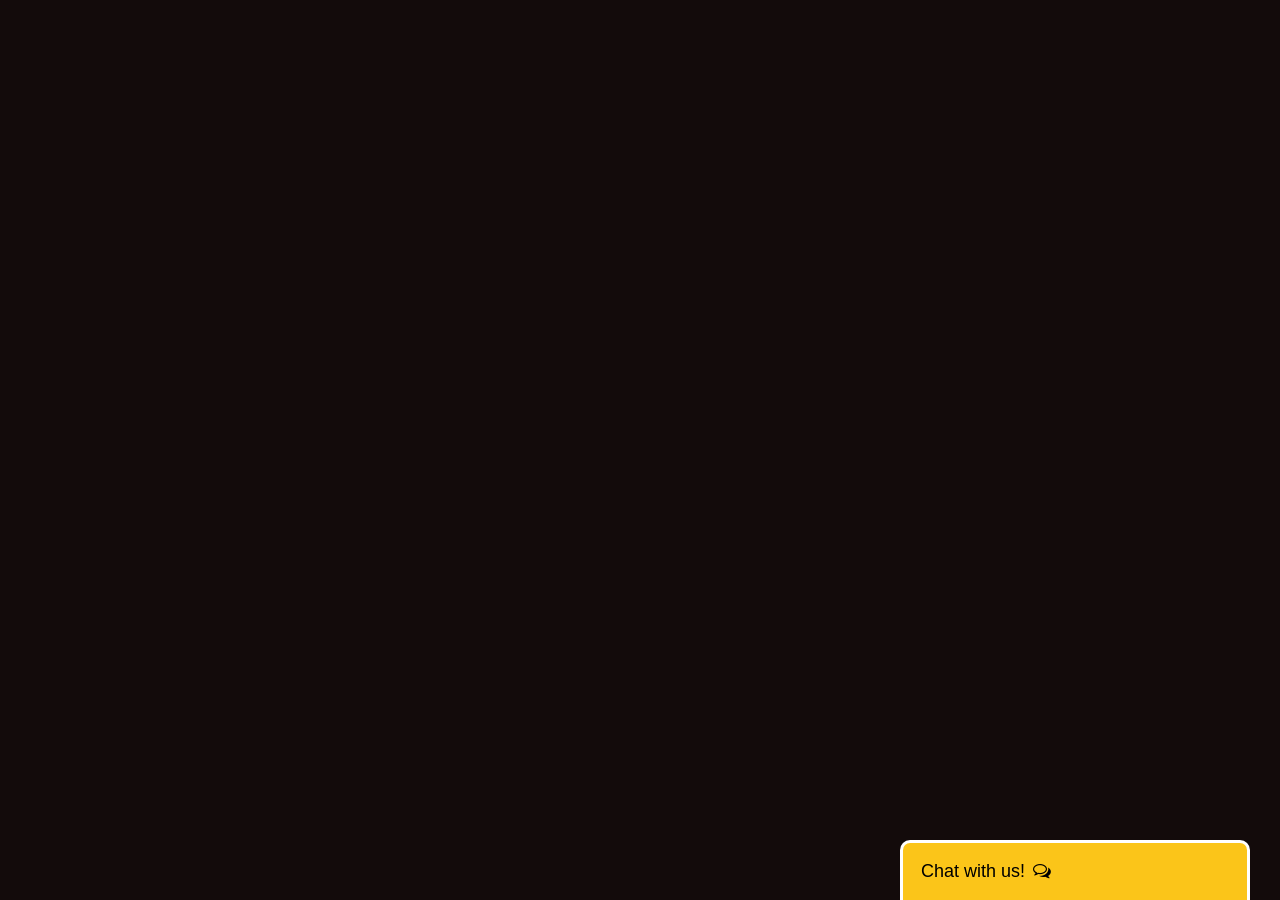
<file: index.html>
<!DOCTYPE html>
<html lang="en">

<head>
    <meta charset="UTF-8">
    <meta http-equiv="X-UA-Compatible" content="IE=edge">
    <meta name="viewport" content="width=device-width, initial-scale=1.0">
    <title>Chat Bot</title>

    <link rel="stylesheet" href="static/css/chat.css">
    <link rel="stylesheet" href="static/css/home.css">
    <link rel="stylesheet" href="https://cdnjs.cloudflare.com/ajax/libs/font-awesome/4.7.0/css/font-awesome.min.css">
    <link rel="icon" href="images/Chat Logo.png" type="image/x-icon">
</head>

<body>
    <!-- CHAT BAR BLOCK -->
    <div class="chat-bar-collapsible">
        <button id="chat-button" type="button" class="collapsible">Chat with us!
            <i id="chat-icon" style="color: #000;" class="fa fa-fw fa-comments-o"></i>
        </button>

        <div class="content">
            <div class="full-chat-block">
                <!-- Message Container -->
                <div class="outer-container">
                    <div class="chat-container">
                        <!-- Messages -->
                        <div id="chatbox">
                            <h5 id="chat-timestamp"></h5>
                            <p id="botStarterMessage" class="botText"><span>Loading...</span></p>
                        </div>

                        <!-- User input box -->
                        <div class="chat-bar-input-block">
                            <div id="userInput">
                                <input id="textInput" class="input-box" type="text" name="msg"
                                    placeholder="Tap 'Enter' to send a message">
                                <p></p>
                            </div>

                            <div class="chat-bar-icons">
                                <i id="chat-icon" style="color: crimson;" class="fa fa-fw fa-heart"
                                    onclick="heartButton()"></i>
                                <i id="chat-icon" style="color: #333;" class="fa fa-fw fa-send"
                                    onclick="sendButton()"></i>
                            </div>
                        </div>

                        <div id="chat-bar-bottom">
                            <p></p>
                        </div>

                    </div>
                </div>

            </div>
        </div>

    </div>

</body>
<script src="https://ajax.googleapis.com/ajax/libs/jquery/3.4.1/jquery.min.js"></script>
<script src="static/scripts/responses.js"></script>
<script src="static/scripts/chat.js"></script>

</html>
</file>
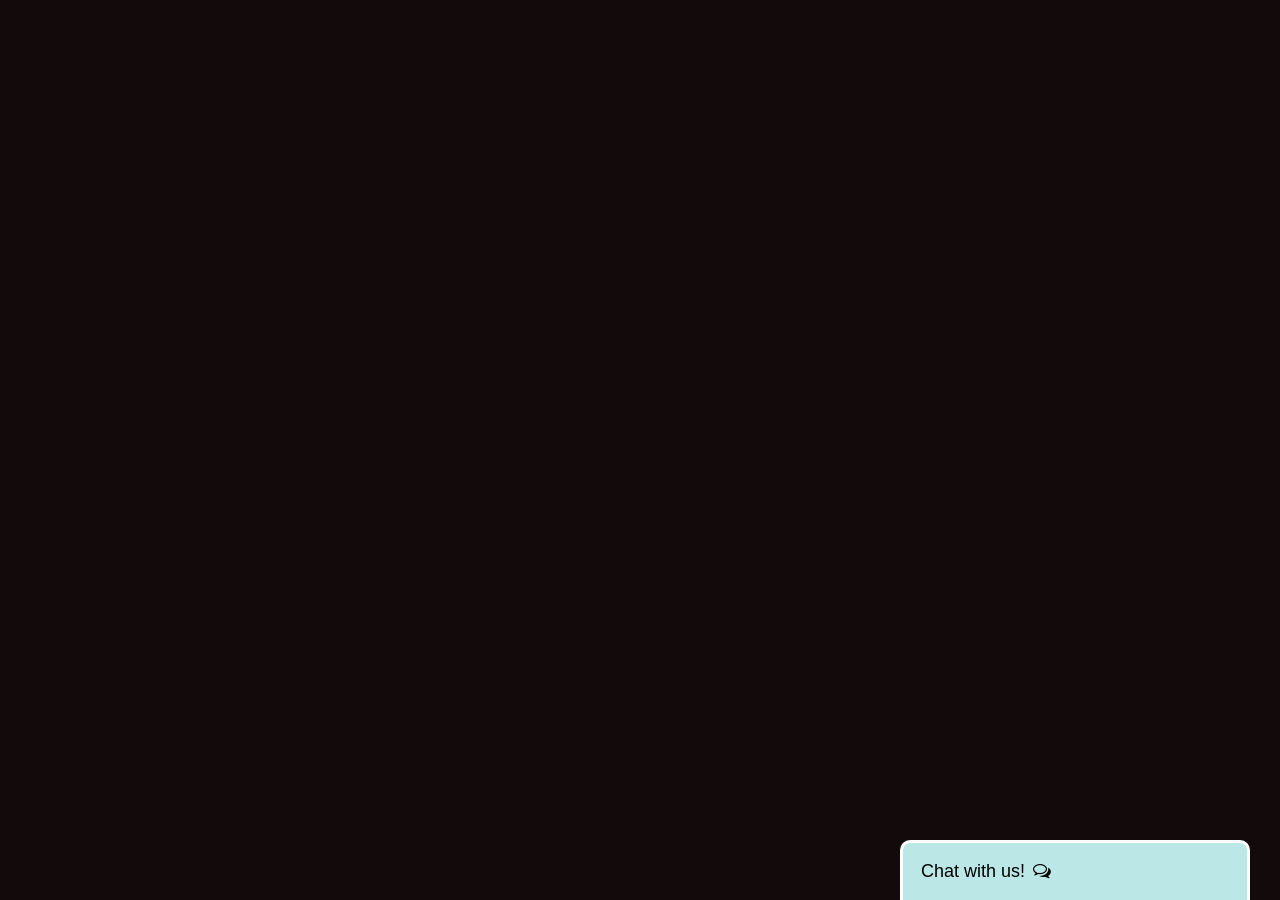
<file: Chat Bot/index.html>
<!DOCTYPE html>
<html lang="en">

<head>
    <meta charset="UTF-8">
    <meta http-equiv="X-UA-Compatible" content="IE=edge">
    <meta name="viewport" content="width=device-width, initial-scale=1.0">
    <title>Chat Bot</title>

    <link rel="stylesheet" href="static/css/chat.css">
    <link rel="stylesheet" href="static/css/home.css">
    <link rel="stylesheet" href="https://cdnjs.cloudflare.com/ajax/libs/font-awesome/4.7.0/css/font-awesome.min.css">
    <link rel="icon" href="images/Chat Logo.png" type="image/x-icon">
</head>

<body>
    <!-- CHAT BAR BLOCK -->
    <div class="chat-bar-collapsible">
        <button id="chat-button" type="button" class="collapsible">Chat with us!
            <i id="chat-icon" style="color: #000;" class="fa fa-fw fa-comments-o"></i>
        </button>

        <div class="content">
            <div class="full-chat-block">
                <!-- Message Container -->
                <div class="outer-container">
                    <div class="chat-container">
                        <!-- Messages -->
                        <div id="chatbox">
                            <h5 id="chat-timestamp"></h5>
                            <p id="botStarterMessage" class="botText"><span>Loading...</span></p>
                        </div>

                        <!-- User input box -->
                        <div class="chat-bar-input-block">
                            <div id="userInput">
                                <input id="textInput" class="input-box" type="text" name="msg"
                                    placeholder="Tap 'Enter' to send a message">
                                <p></p>
                            </div>

                            <div class="chat-bar-icons">
                                <i id="chat-icon" style="color: crimson;" class="fa fa-fw fa-heart"
                                    onclick="heartButton()"></i>
                                <i id="chat-icon" style="color: #333;" class="fa fa-fw fa-send"
                                    onclick="sendButton()"></i>
                            </div>
                        </div>

                        <div id="chat-bar-bottom">
                            <p></p>
                        </div>

                    </div>
                </div>

            </div>
        </div>

    </div>

</body>
<script src="https://ajax.googleapis.com/ajax/libs/jquery/3.4.1/jquery.min.js"></script>
<script src="static/scripts/responses.js"></script>
<script src="static/scripts/chat.js"></script>

</html>
</file>
<file: static/css/chat.css>
.chat-bar-collapsible {
    position: fixed;
    bottom: 0;
    right: 30px;
    box-shadow: 0 8px 0px 0 #FBC519;
}
h5{
    display: block;
    color: rgb(12, 6, 6);
    font-size: 0.83em;
    margin-block-start: 1.67em;
    margin-block-end: 1.67em;
    margin-inline-start: 0px;
    margin-inline-end: 0px;
    font-weight: bold;
}

.collapsible {
    background-color: #FBC519;
    color: #000;

    margin-top: 66px;
    margin-left: 550px;
    cursor: pointer;
    padding: 18px;
    width: 350px;
    text-align: left;
    outline: none;
    font-size: 18px;
    border-radius: 10px 10px 0px 0px;
    border: 3px solid white;
    border-bottom: none;
}

.content {
    max-height: 0;
    overflow: hidden;
    transition: max-height 0.2s ease-out;
    background-color:rgb(19, 11, 11);
}

.full-chat-block {
    width: 350px;
    background: rgb(243, 237, 237);
    text-align: center;
    margin-left: 550px;
    overflow: auto;
    scrollbar-width: none;
    height: max-content;
   border-radius: 3px;
    transition: max-height 0.2s ease-out;
}

.outer-container {
    min-height: 500px;
    bottom: 0%;
    position: relative;
}

.chat-container {
    max-height: 500px;
    width: 100%;
    position: absolute;
    bottom: 0;
    left: 0;
    scroll-behavior: smooth;
    hyphens: auto;
}

.chat-container::-webkit-scrollbar {
    display: none;
}

.chat-bar-input-block {
    display: flex;
    float: left;
    box-sizing: border-box;
    justify-content: space-between;
    width: 100%;
    align-items: center;
    background-color: #fbc6197e;
    border-radius: 10px 10px 0px 0px;
    padding: 10px 0px 10px 10px;
}

.chat-bar-icons {
    display: flex;
    justify-content: space-evenly;
    box-sizing: border-box;
    width: 30%;
    float: right;
    font-size: 20px;
}

#chat-icon:hover {
    opacity: .7;
}

/* Chat bubbles */

#userInput {
    width: 75%;
}

.input-box {
    float: left;
    border: none;
    box-sizing: border-box;
    width: 100%;
    border-radius: 10px;
    padding: 10px;
    font-size: 16px;
    color: #000;
    background-color: white;
    outline: none
}

.userText {
    color: white;
    font-family: Helvetica;
    font-size: 16px;
    font-weight: normal;
    text-align: right;
    clear: both;
}

.userText span {
    line-height: 1.5em;
    display: inline-block;
    background: #5ca6fa;
    padding: 10px;
    border-radius: 8px;
    border-bottom-right-radius: 2px;
    max-width: 80%;
    margin-right: 10px;
    animation: floatup .5s forwards
}

.botText {
    color: #000;
    font-family: Helvetica;
    font-weight: normal;
    font-size: 16px;
    text-align: left;
}

.botText span {
    line-height: 1.5em;
    display: inline-block;
    background: #e0e0e0;
    padding: 10px;
    border-radius: 8px;
    border-bottom-left-radius: 2px;
    max-width: 80%;
    margin-left: 10px;
    animation: floatup .5s forwards
}

@keyframes floatup {
    from {
        transform: translateY(14px);
        opacity: .0;
    }
    to {
        transform: translateY(0px);
        opacity: 1;
    }
}

@media screen and (max-width:600px) {
    .full-chat-block {
        width: 100%;
        border-radius: 0px;
    }
    .chat-bar-collapsible {
        position: fixed;
        bottom: 0;
        right: 0;
        width: 100%;
    }
    .collapsible {
        width: 100%;
        border: 0px;
        border-top: 3px solid rgb(255, 255, 255);
        border-radius: 0px;
    }
}
</file>
<file: static/css/home.css>
html{
    scroll-behavior: smooth;
    font-family: Helvetica, sans-serif, Arial;
}

body{
    margin: 0;
    background-color: rgb(19, 11, 11);
   
}
</file>
<file: Chat Bot/static/css/chat.css>
.chat-bar-collapsible {
    position: fixed;
    bottom: 0;
    right: 30px;
    box-shadow: 0 8px 0px 0 #beebe9fc;
}
h5{
    display: block;
    color: rgb(12, 6, 6);
    font-size: 0.83em;
    margin-block-start: 1.67em;
    margin-block-end: 1.67em;
    margin-inline-start: 0px;
    margin-inline-end: 0px;
    font-weight: bold;
}

.collapsible {
    background-color: #beebe9fc;
    color: #000;

    margin-top: 66px;
    margin-left: 550px;
    cursor: pointer;
    padding: 18px;
    width: 350px;
    text-align: left;
    outline: none;
    font-size: 18px;
    border-radius: 10px 10px 0px 0px;
    border: 3px solid white;
    border-bottom: none;
}

.content {
    max-height: 0;
    overflow: hidden;
    transition: max-height 0.2s ease-out;
    background-color:rgb(19, 11, 11);
}

.full-chat-block {
    width: 350px;
    background: rgb(243, 237, 237);
    text-align: center;
    margin-left: 550px;
    overflow: auto;
    scrollbar-width: none;
    height: max-content;
   border-radius: 3px;
    transition: max-height 0.2s ease-out;
}

.outer-container {
    min-height: 500px;
    bottom: 0%;
    position: relative;
}

.chat-container {
    max-height: 500px;
    width: 100%;
    position: absolute;
    bottom: 0;
    left: 0;
    scroll-behavior: smooth;
    hyphens: auto;
}

.chat-container::-webkit-scrollbar {
    display: none;
}

.chat-bar-input-block {
    display: flex;
    float: left;
    box-sizing: border-box;
    justify-content: space-between;
    width: 100%;
    align-items: center;
    background-color: #beebe9fc;    
    border-radius: 10px 10px 0px 0px;
    padding: 10px 0px 10px 10px;
}

.chat-bar-icons {
    display: flex;
    justify-content: space-evenly;
    box-sizing: border-box;
    width: 30%;
    float: right;
    font-size: 20px;
}

#chat-icon:hover {
    opacity: .7;
}

/* Chat bubbles */

#userInput {
    width: 75%;
}

.input-box {
    float: left;
    border: none;
    box-sizing: border-box;
    width: 100%;
    border-radius: 10px;
    padding: 10px;
    font-size: 16px;
    color: #000;
    background-color: white;
    outline: none
}

.userText {
    color: white;
    font-family: Helvetica;
    font-size: 16px;
    font-weight: normal;
    text-align: right;
    clear: both;
}

.userText span {
    line-height: 1.5em;
    display: inline-block;
    background: #5ca6fa;
    padding: 10px;
    border-radius: 8px;
    border-bottom-right-radius: 2px;
    max-width: 80%;
    margin-right: 10px;
    animation: floatup .5s forwards
}

.botText {
    color: #000;
    font-family: Helvetica;
    font-weight: normal;
    font-size: 16px;
    text-align: left;
}

.botText span {
    line-height: 1.5em;
    display: inline-block;
    background: #e0e0e0;
    padding: 10px;
    border-radius: 8px;
    border-bottom-left-radius: 2px;
    max-width: 80%;
    margin-left: 10px;
    animation: floatup .5s forwards
}

@keyframes floatup {
    from {
        transform: translateY(14px);
        opacity: .0;
    }
    to {
        transform: translateY(0px);
        opacity: 1;
    }
}

@media screen and (max-width:600px) {
    .full-chat-block {
        width: 100%;
        border-radius: 0px;
    }
    .chat-bar-collapsible {
        position: fixed;
        bottom: 0;
        right: 0;
        width: 100%;
    }
    .collapsible {
        width: 100%;
        border: 0px;
        border-top: 3px solid rgb(255, 255, 255);
        border-radius: 0px;
    }
}
</file>
<file: Chat Bot/static/css/home.css>
html{
    scroll-behavior: smooth;
    font-family: Helvetica, sans-serif, Arial;
}

body{
    margin: 0;
    background-color: rgb(19, 11, 11);
   
}
</file>
